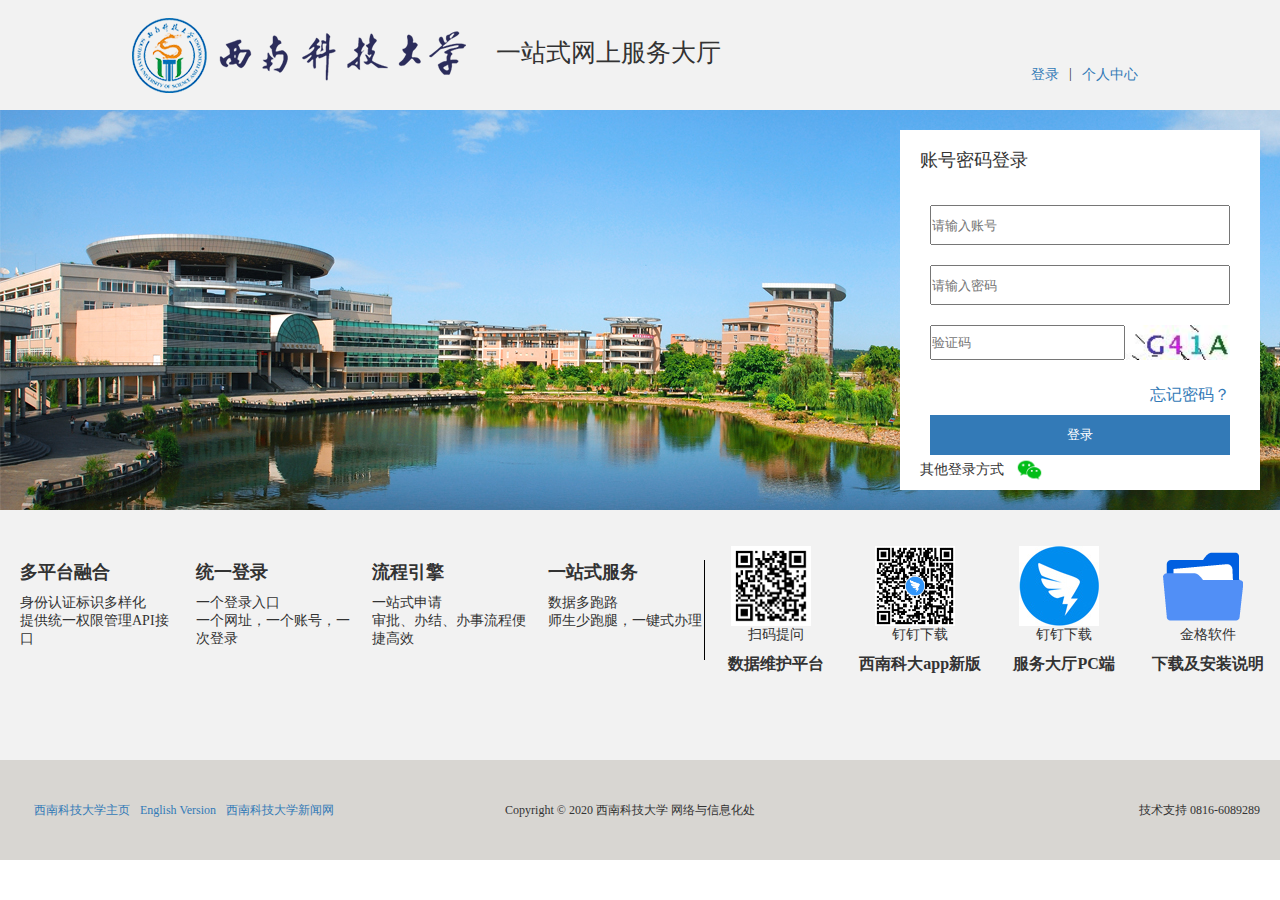
<file: index02.html>
<!DOCTYPE html>
<html lang="en">

<head>
  <meta charset="UTF-8">
  <meta name="viewport" content="width=device-width, initial-scale=1.0">
  <title>Document</title>
  <style>
    * {
      margin: 0;
      padding: 0;
      box-sizing: border-box;
      color: #333333;
    }

    .container {
      width: 100%;
      /* height: 100vh; */
      display: flex;
      flex-direction: column;
      align-items: center;
      background-color: #f2f2f2;
    }

    .header {
      width: 100%;
      height: 110px;
      /* background-color: #f3f8f5; */
      display: flex;
      justify-content: center;
      align-items: center;

      .logo {
        display: flex;
        margin-right: 300px;

        span {
          font-size: 25px;
          margin-left: 30px;
          justify-content: center;
          align-items: center;
          margin-top: 18px;
        }
      }

      .btn {
        display: flex;
        font-size: 14px;
        margin-top: 40px;

        a {
          color: #337AB7;
          text-decoration: none;
          margin-right: 10px;
          margin-left: 10px;
        }
      }


    }

    .main {
      width: 100%;
      /* height: 600px; */

      .back {
        width: 100%;
        background-image: url('./images/back_one.jpg');
        background-repeat: no-repeat;
        display: flex;

        .loginForm {
          width: 360px;
          height: 360px;
          background-color: #ffffff;
          margin-top: 20px;
          margin-bottom: 20px;
          margin-left: 900px;
          display: flex;
          flex-direction: column;
          justify-content: center;

          .loginTitle {
            width: 100%;
            height: 50px;
            display: flex;
            margin-left: 20px;
            align-items: center;

            p {
              font-size: 18px;
            }
          }

          .loginInput {
            width: 100%;
            height: 200px;
            display: flex;
            flex-direction: column;
            /* justify-content: center; */
            align-items: center;

            .inputItem {
              width: 300px;
              height: 40px;
              background-color: #ffffff;
              margin-top: 20px;

              input {
                width: 100%;
                height: 100%;
              }

            }

            .captcha {
              width: 300px;
              height: 35px;
              background-color: #ffffff;
              margin-top: 20px;
              display: flex;

              input {
                width: 100%;
                height: 100%;
              }

            }

          }

          .forgetPwd {
            width: 100%;
            height: 30px;
            margin-left: 250px;

            a {
              color: #337AB7;
              text-decoration: none;
            }
          }

          .loginBtn {
            width: 300px;
            height: 40px;
            background-color: #337AB7;
            margin-left: 30px;
            border: none;
            color: #ffffff;

            button {
              width: 100%;
              height: 100%;
              border: none;
              background-color: #337AB7;
              color: #ffffff;
            }
          }

          .other {
            width: 100%;
            height: 30px;
            display: flex;
            margin-left: 20px;
            align-items: center;

            p {
              font-size: 14px;
            }

            img {
              margin-left: 10px;
              width: 30px;
              height: 30px;
            }
          }
        }
      }

      .features {
        width: 100%;
        height: 250px;
        display: flex;
        align-items: center;

        .features-left {
          width: 55%;
          height: 100%;
          display: flex;

          .features-left-item {
            margin-top: 50px;
            margin-left: 20px;
            width: 100%;
            height: 150px;
            display: flex;
            flex-direction: column;

            h3 {
              font-size: 18px;
            }

            p {
              font-size: 14px;
              margin-top: 10px;
            }
          }
        }

        .features-right {
          width: 45%;
          height: 100%;
          display: flex;

          .l-line {
            width: 1px;
            /* 设置宽度为1像素，使其看起来像一条竖线 */
            height: 100px;
            /* 设置高度为100像素，你可以根据需要调整这个值 */
            background-color: #000;
            /* 设置竖线的颜色 */
            margin-top: 50px;
            /* 设置左右外边距，使其与其他元素有一定的间距 */
          }

          .features-right-item {
            width: 100%;
            height: 100px;
            display: flex;
            flex-direction: column;
            align-items: center;
            justify-content: center;
            margin-top: 50px;

            a {
              display: flex;
              align-items: center;
              flex-direction: column;
              text-decoration: none;
              margin-bottom: 10px;

              img {
                width: 80px;
                height: 80px;
                margin-right: 10px;
              }

              p {
                font-size: 14px;
                margin: 0;
              }
            }
          }


        }
      }



    }

    .footer {
      width: 100%;
      height: 100px;
      background-color: #d8d6d2;
      display: flex;


      .left {
        display: flex;
        width: 30%;
        justify-content: center;
        align-items: center;
        height: 100%;

        a {
          color: #337AB7;
          text-decoration: none;
          font-size: 12px;
          margin-right: 10px;
        }
      }

      .center {
        display: flex;
        width: 40%;
        justify-content: center;
        align-items: center;
        height: 100%;

        p {
          font-size: 12px;
        }
      }

      .right {
        display: flex;
        width: 30%;
        justify-content: flex-end;
        align-items: center;
        height: 100%;
        margin-right: 20px;

        p {
          font-size: 12px;
        }
      }
    }
  </style>
</head>

<body>
  <div class="container">
    <div class="header">
      <div class="logo">
        <img src="./images/logoImg.png" alt="西南科技大学">
        <span>一站式网上服务大厅</span>
      </div>
      <div class="btn">
        <a href="http://cas.swust.edu.cn/authserver/login?service=http%3A%2F%2Fsoa.swust.edu.cn%2F">登录</a>
        <span>|</span>
        <a href="http://cas.swust.edu.cn/authserver/login?service=http://uap.swust.edu.cn/uap/a/cas">个人中心</a>
      </div>
    </div>
    <div class="main">
      <div class="loginBtn">
        <div class="back">
          <div class="loginForm">
            <div class="loginTitle">
              <p>账号密码登录</p>
            </div>
            <div class="loginInput">
              <div class="inputItem">
                <input type="text" placeholder="请输入账号">
              </div>
              <div class="inputItem">
                <input type="password" placeholder="请输入密码">
              </div>
              <div class="captcha">
                <input type="text" placeholder="验证码">
                <img src="./images/captcha.jpg" alt="验证码">
              </div>
            </div>
            <div class="forgetPwd">
              <a href="#">忘记密码？</a>
            </div>
            <div class="loginBtn">
              <button>登录</button>
            </div>
            <div class="other">
              <p>其他登录方式</p>
              <img src="./images/weChat.png" alt="微信登录">
            </div>
          </div>
        </div>
      </div>
      <div class="features">
        <div class="features-left">
          <div class="features-left-item">
            <h3>多平台融合</h3>
            <p>身份认证标识多样化<br>提供统一权限管理API接口</p>
          </div>
          <div class="features-left-item">
            <h3>统一登录</h3>
            <p>一个登录入口<br>一个网址，一个账号，一次登录</p>
          </div>
          <div class="features-left-item">
            <h3>流程引擎</h3>
            <p>一站式申请<br>审批、办结、办事流程便捷高效</p>
          </div>
          <div class="features-left-item">
            <h3>一站式服务</h3>
            <p>数据多跑路<br>师生少跑腿，一键式办理</p>
          </div>
        </div>
        <div class="features-right">
          <div class="l-line"></div>
          <div class="features-right-item">
            <a href="https://dmp.swust.edu.cn" target="_blank" class="weChat">
              <img src="./images/ask.png" alt="" class="wx_img">
              <p>扫码提问</p>
            </a>
            <h4>数据维护平台</h4>
          </div>
          <div class="features-right-item">
            <a href="javascript:;" class="weChat">
              <img src="./images/app_Ding.png" alt="" class="wx_img">
              <p>钉钉下载</p>
            </a>
            <h4>西南科大app新版</h4>
          </div>
          <div class="features-right-item">
            <a href="https://www.dingtalk.com/download?from=zebra:offline" class="weChat">
              <img src="./images/pc_Ding.jpg" alt="" class="wx_img">
              <p>钉钉下载</p>
            </a>
            <h4>服务大厅PC端</h4>
          </div>
          <div class="features-right-item">
            <a href="http://cas.swust.edu.cn/JinGe.zip" class="weChat">
              <img src="./images/soft.png" alt="" class="wx_img">
              <p>金格软件</p>
            </a>
            <h4>下载及安装说明</h4>
          </div>
        </div>
      </div>
    </div>
    <div class="footer">
      <div class="left">
        <a href="https://www.swust.edu.cn/">西南科技大学主页</a>
        <a href="https://english.swust.edu.cn/">English Version</a>
        <a href="https://news.swust.edu.cn/">西南科技大学新闻网</a>
      </div>
      <div class="center">
        <p>Copyright © 2020 西南科技大学 网络与信息化处</p>
      </div>
      <div class="right">
        <p>技术支持 0816-6089289</p>
      </div>
    </div>
  </div>
</body>

</html>
</file>
